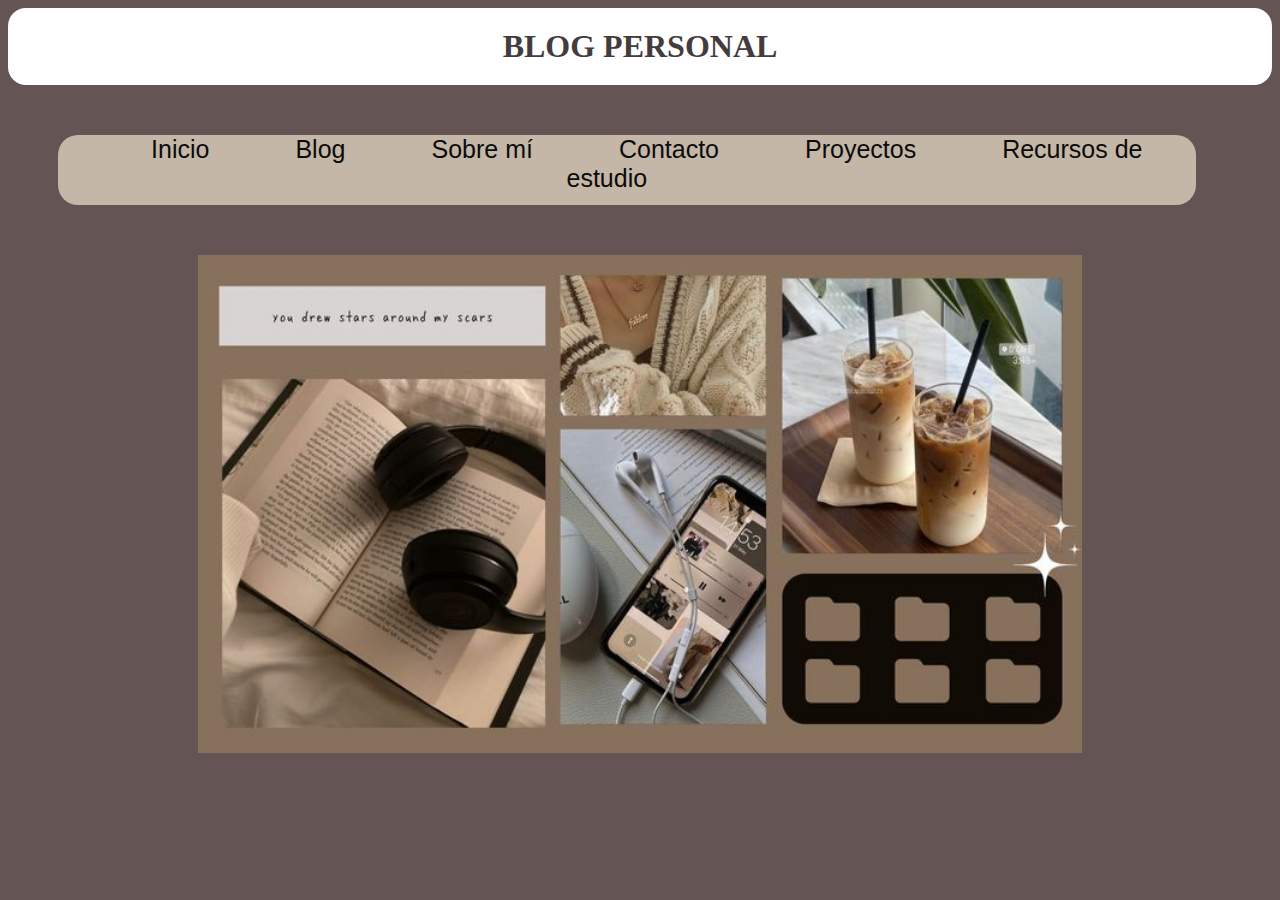
<file: index.html>
<!DOCTYPE html>
<html lang="en">
<head>
  <meta charset="UTF-8">
  <meta name="viewport" content="width=device-width, initial-scale=1.0">
  <link rel="stylesheet" href="/inicio.css">
  <title>Home page</title>

</head>
<body>
   <section class="section">
    <div class="container">
     
    </div>
     <h1>BLOG PERSONAL</h1>
    <nav>
    <a href="/">Inicio</a>
    <a href="/blog/1er-contenido">Blog</a>
    <a href="/blog/2do-contenido">Sobre mí</a>
    <a href="/blog/3er-contenido">Contacto</a>
    <a href="/blog/4to-contenido">Proyectos</a>
    <a href="/blog/5to-contenido">Recursos de estudio</a>
  </nav>
  <main>
     

  </main>
  
<img src= "/imagenes/imagen de inicio.jpg" alt="photo">

</section>
</body>
</html>
</file>
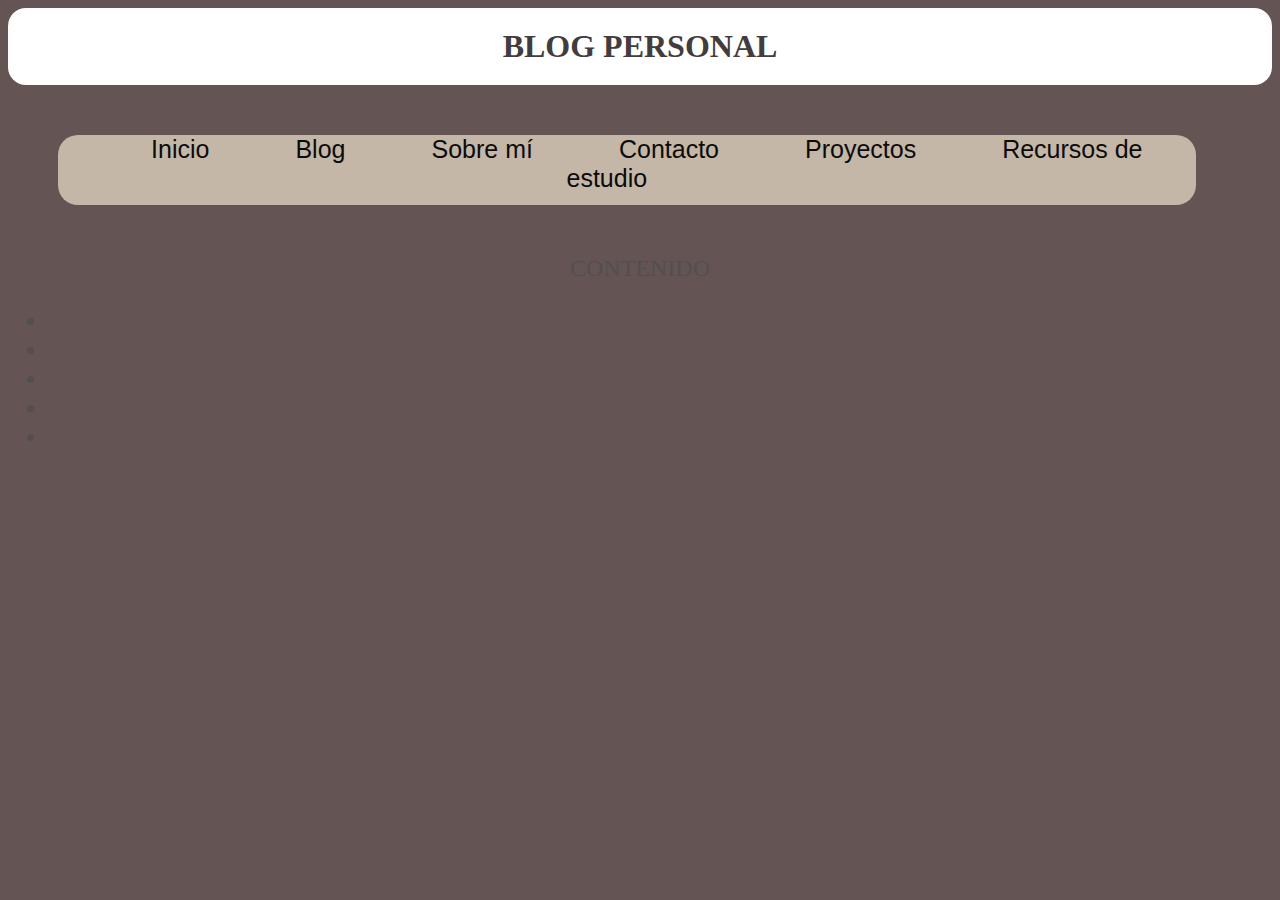
<file: blog/index.html>
<!DOCTYPE html>
<html lang="en">
<head>
  <meta charset="UTF-8">
  <meta name="viewport" content="width=device-width, initial-scale=1.0">
  <link rel="stylesheet" href="/inicio.css">
  <title>Home page</title>

</head>
<body>
   <section class="section">
    <div class="container">
     
    </div>
     <h1>BLOG PERSONAL</h1>
    <nav>
    <a href="/">Inicio</a>
    <a href="/blog/1er-contenido">Blog</a>
    <a href="/blog/2do-contenido">Sobre mí</a>
    <a href="/blog/3er-contenido">Contacto</a>
    <a href="/blog/4to-contenido">Proyectos</a>
    <a href="/blog/5to-contenido">Recursos de estudio</a>
  </nav>
  <main>
     
  CONTENIDO
<ul>
  <!-- If you are using pagination, section.pages will be empty.
       You need to use the paginator object -->  
  
  <li><a href="https://camila9cmd.github.io/blog/1er-contenido/"></a></li>
  
  <li><a href="https://camila9cmd.github.io/blog/2do-contenido/"></a></li>
  
  <li><a href="https://camila9cmd.github.io/blog/3er-contenido/"></a></li>
  
  <li><a href="https://camila9cmd.github.io/blog/4to-contenido/"></a></li>
  
  <li><a href="https://camila9cmd.github.io/blog/5to-contenido/"></a></li>
  
</ul>

  </main>
  
</section>
</body>
</html>
</file>
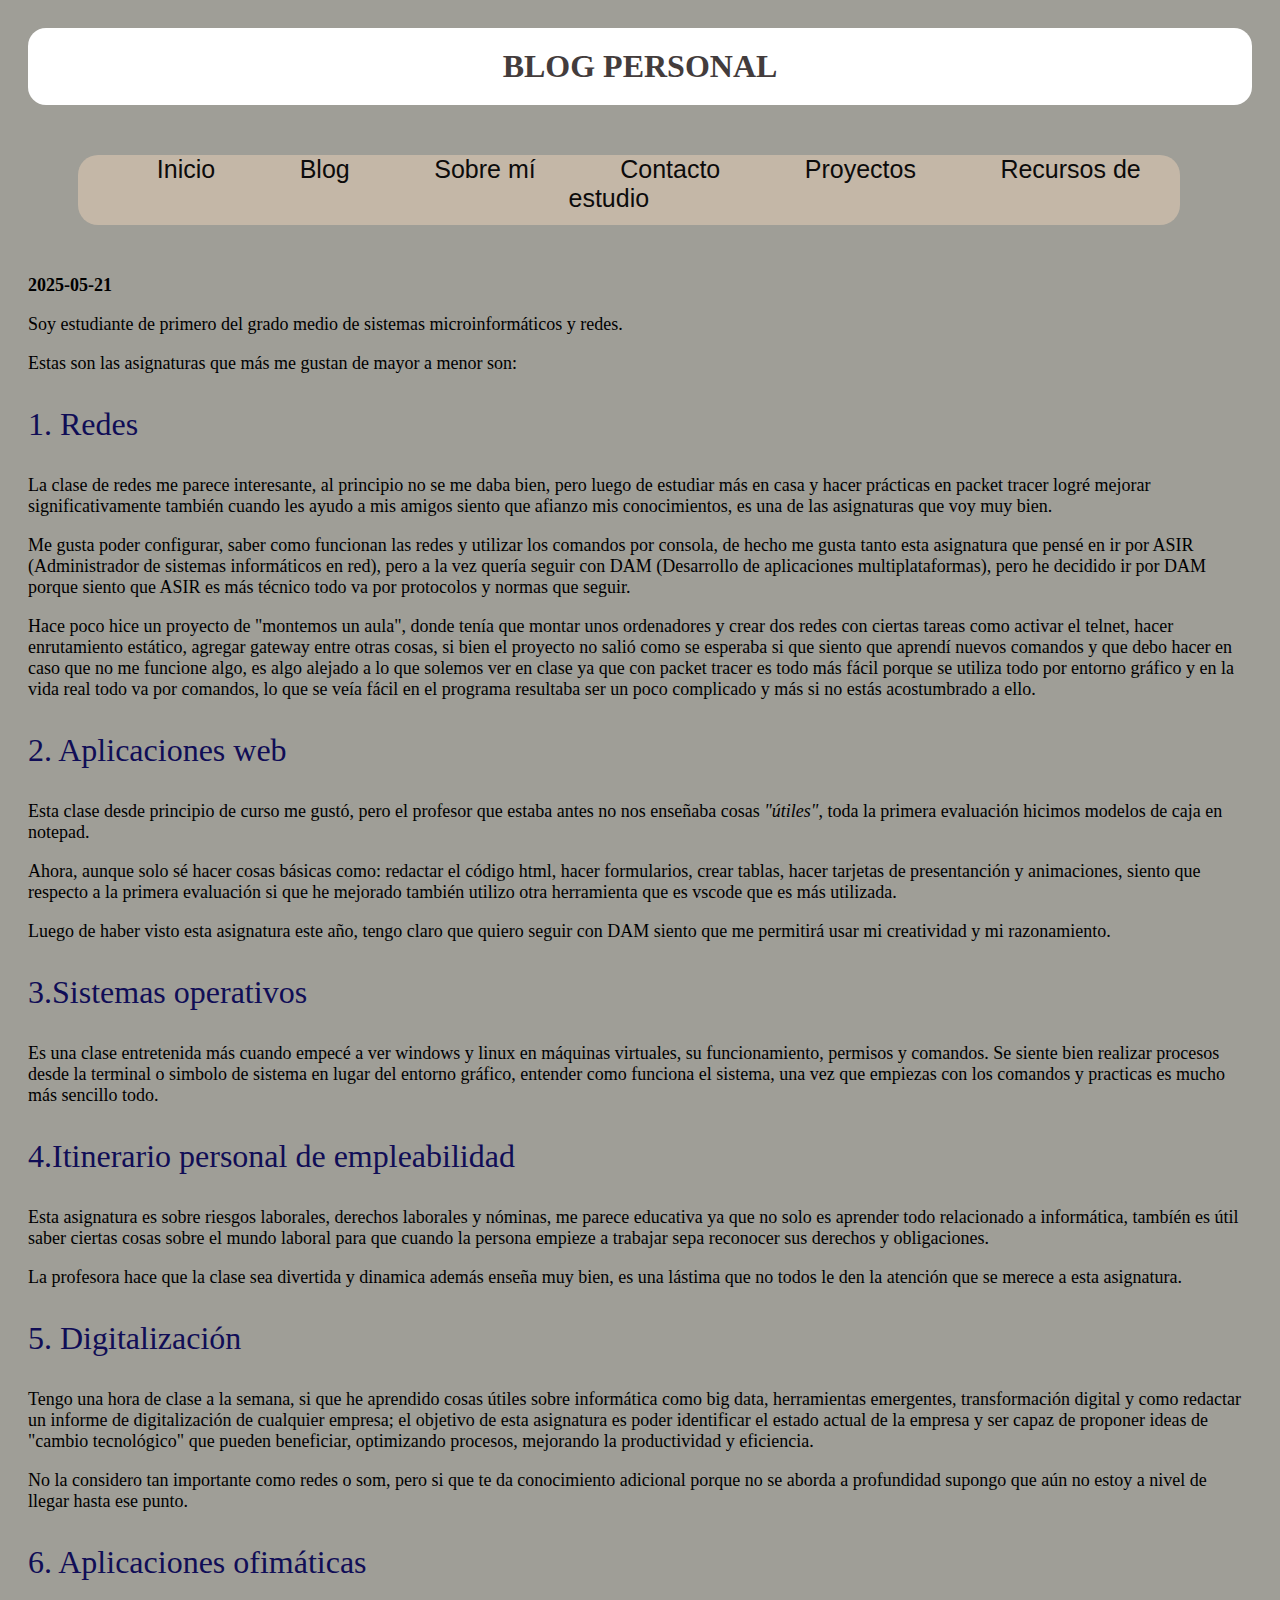
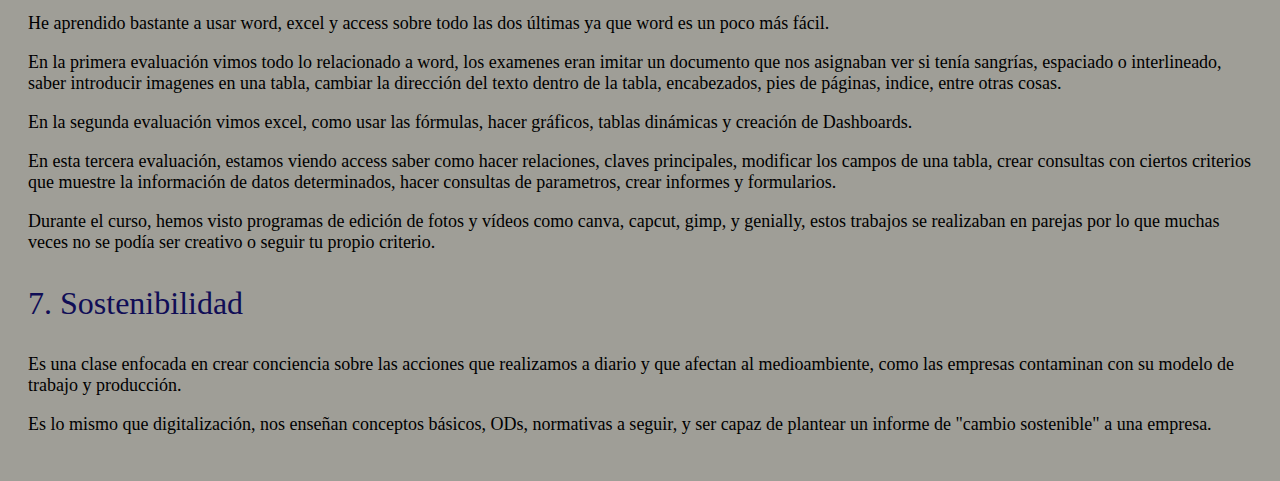
<file: blog/1er-contenido/index.html>
<!DOCTYPE html>
<html lang="en">
<head>
  <meta charset="UTF-8">
  <meta name="viewport" content="width=device-width, initial-scale=1.0">
  <link rel="stylesheet" href="/inicio.css">
  <title>Home page</title>

</head>
<body>
   <section class="section">
    <div class="container">
     
    </div>
     <h1>BLOG PERSONAL</h1>
    <nav>
    <a href="/">Inicio</a>
    <a href="/blog/1er-contenido">Blog</a>
    <a href="/blog/2do-contenido">Sobre mí</a>
    <a href="/blog/3er-contenido">Contacto</a>
    <a href="/blog/4to-contenido">Proyectos</a>
    <a href="/blog/5to-contenido">Recursos de estudio</a>
  </nav>
  <main>
     
<p class="subtitle"><strong>2025-05-21</strong></p>
<body style="background-color:rgb(159, 158, 151); color: black; padding: 20px; font-size: large;text-align: left;">
Soy estudiante de primero del grado medio de sistemas microinformáticos y redes. 
<p>Estas son las asignaturas que más me gustan de mayor a menor son:</p>
 <p style="color:#100D56; font-family: Cambria, Cochin, Georgia, Times, 'Times New Roman', serif; font-size:xx-large;"> 1. Redes <p>
<p>La clase de redes me parece interesante, al principio no se me daba bien, pero luego de estudiar más en casa y hacer prácticas en packet tracer logré mejorar significativamente también cuando les ayudo a mis amigos siento que afianzo mis conocimientos, es una de las asignaturas que voy muy bien.</p>
<p>Me gusta poder configurar, saber como funcionan las redes y utilizar los comandos por consola, de hecho me gusta tanto esta asignatura que pensé en ir por ASIR (Administrador de sistemas informáticos en red), pero a la vez quería seguir con DAM (Desarrollo de aplicaciones multiplataformas), pero he decidido ir por DAM porque siento que ASIR es más técnico todo va por protocolos y normas que seguir.</p>
<p>Hace poco hice un proyecto de "montemos un aula", donde tenía que montar unos ordenadores y crear dos redes con ciertas tareas como activar el telnet, hacer enrutamiento estático, agregar gateway entre otras cosas, si bien el proyecto no salió como se esperaba si que siento que aprendí nuevos comandos y que debo hacer en caso que no me funcione algo, es algo alejado a lo que solemos ver en clase ya que con packet tracer es todo más fácil porque se utiliza todo por entorno gráfico y en la vida real todo va por comandos, lo que se veía fácil en el programa resultaba ser un poco complicado y más si no estás acostumbrado a ello.</p>
<p style="color:#100d56; font-family: Cambria, Cochin, Georgia, Times, 'Times New Roman', serif;font-size:xx-large;">2. Aplicaciones web<p>
<p>Esta clase desde principio de curso me gustó, pero el profesor que estaba antes no nos enseñaba cosas <em>"útiles"</em>, toda la primera evaluación hicimos modelos de caja en notepad.</p>
<p>Ahora, aunque solo sé hacer cosas básicas como: redactar el código html, hacer formularios, crear tablas, hacer tarjetas de presentanción y animaciones, siento que respecto a la primera evaluación si que he mejorado también utilizo otra herramienta que es vscode que es más utilizada.</p>
<p>Luego de haber visto esta asignatura este año, tengo claro que quiero seguir con DAM siento que me permitirá usar mi creatividad y mi razonamiento.</p>
<p style="color:#100D56; font-family: Cambria, Cochin, Georgia, Times, 'Times New Roman', serif;font-size:xx-large;">3.Sistemas operativos <p>
<p>Es una clase entretenida más cuando empecé a ver windows y linux en máquinas virtuales, su funcionamiento, permisos y comandos. Se siente bien realizar procesos desde la terminal o simbolo de sistema en lugar del entorno gráfico, entender como funciona el sistema, una vez que empiezas con los comandos y practicas es mucho más sencillo todo.</p>
<p style="color:#100D56; font-family:Cambria, Cochin, Georgia, Times, 'Times New Roman', serif;font-size:xx-large;">4.Itinerario personal de empleabilidad <p>
<p>Esta asignatura es sobre riesgos laborales, derechos laborales  y nóminas, me parece educativa ya que no solo es aprender todo relacionado a informática, tambíén es útil saber ciertas cosas sobre el mundo laboral para que cuando la persona empieze a trabajar sepa reconocer sus derechos y obligaciones.</p>
<p>La profesora hace que la clase sea divertida y dinamica además enseña muy bien, es una lástima que no todos le den la atención que se merece a esta asignatura.</p>
<p style="color:#100d56; font-family:Cambria, Cochin, Georgia, Times, 'Times New Roman', serif; font-size:xx-large;"> 5. Digitalización<p>
<p>Tengo una hora de clase a la semana, si que he aprendido cosas útiles sobre informática como big data, herramientas emergentes, transformación digital y como redactar un informe de digitalización de cualquier empresa; el objetivo de esta asignatura es poder identificar el estado actual de la empresa y ser capaz de proponer ideas de "cambio tecnológico" que pueden beneficiar, optimizando procesos, mejorando la productividad y eficiencia.</p>
<p>No la considero tan importante como redes o som, pero si que te da conocimiento adicional porque no se aborda a profundidad supongo que aún no estoy a nivel de llegar hasta ese punto.</p>
<p style="color:#100D56;font-family:Cambria, Cochin, Georgia, Times, 'Times New Roman', serif; font-size:xx-large;">6. Aplicaciones ofimáticas <p>
<p>He aprendido bastante a usar word, excel y access sobre todo las dos últimas ya que word es un poco más fácil.</p>
<p>En la primera evaluación vimos todo lo relacionado a word, los examenes eran imitar un documento que nos asignaban ver si tenía sangrías, espaciado o interlineado, saber introducir imagenes en una tabla, cambiar la dirección del texto dentro de la tabla, encabezados, pies de páginas, indice, entre otras cosas.</p>
<p>En la segunda evaluación vimos excel, como usar las fórmulas, hacer gráficos, tablas dinámicas y creación de Dashboards.</p>
<p>En esta tercera evaluación, estamos viendo access saber como hacer relaciones, claves principales, modificar los campos de una tabla, crear consultas con ciertos criterios que muestre la información de datos determinados, hacer consultas de parametros, crear informes y formularios.</p>
<p>Durante el curso, hemos visto programas de edición de fotos y vídeos como canva, capcut, gimp, y genially, estos trabajos se realizaban en parejas por lo que muchas veces no se podía ser creativo o seguir tu propio criterio.</p>
<p style="color:#100D56;font-family:Cambria, Cochin, Georgia, Times, 'Times New Roman', serif; font-size:xx-large;">7. Sostenibilidad<p>
<p>Es una clase enfocada en crear conciencia sobre las acciones que realizamos a diario y que afectan al medioambiente, como las empresas contaminan con su modelo de trabajo y producción.</p>
<p>Es lo mismo que digitalización, nos enseñan conceptos básicos, ODs, normativas a seguir, y ser capaz de plantear un informe de "cambio sostenible" a una empresa.</p>


  </main>
  
</section>
</body>
</html>
</file>
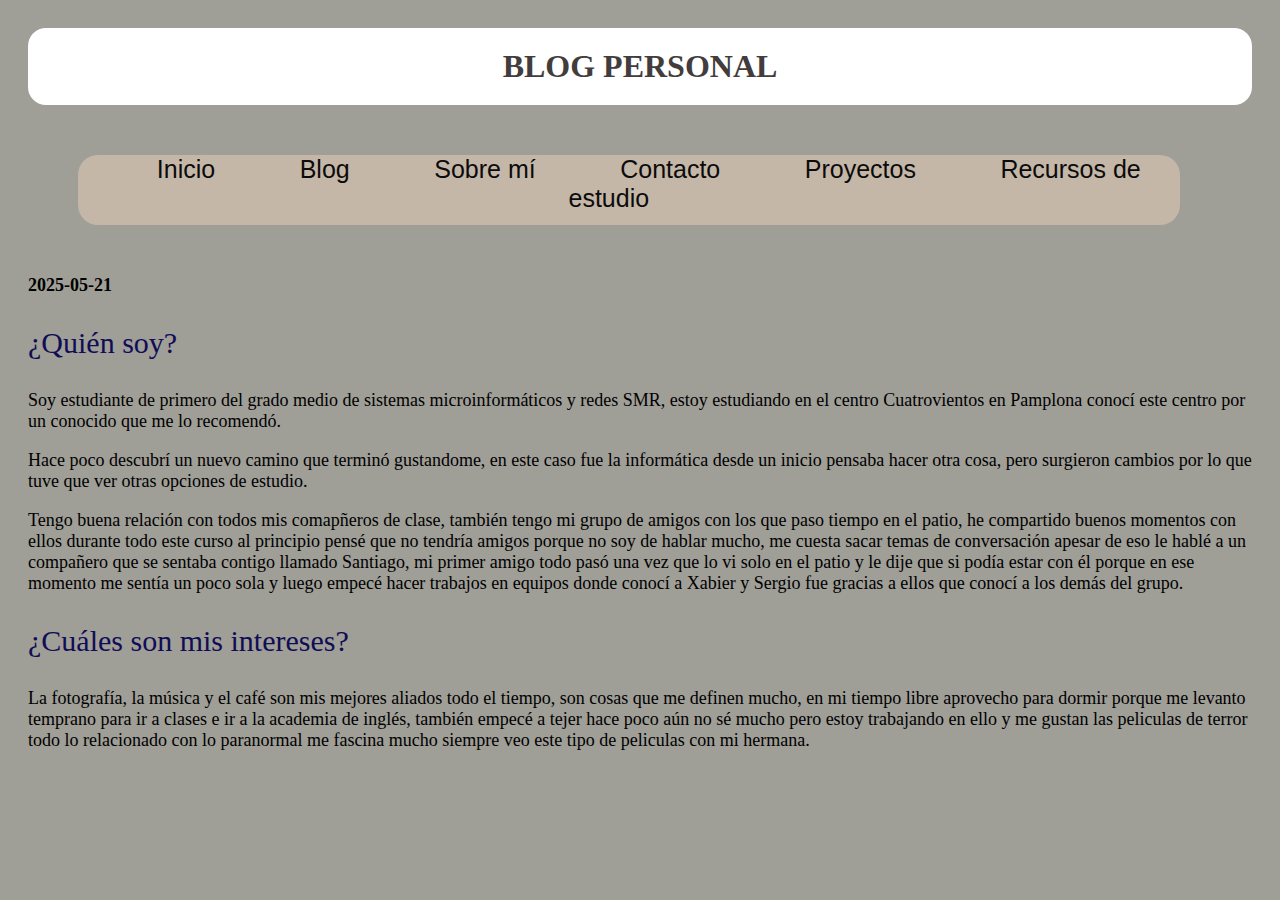
<file: blog/2do-contenido/index.html>
<!DOCTYPE html>
<html lang="en">
<head>
  <meta charset="UTF-8">
  <meta name="viewport" content="width=device-width, initial-scale=1.0">
  <link rel="stylesheet" href="/inicio.css">
  <title>Home page</title>

</head>
<body>
   <section class="section">
    <div class="container">
     
    </div>
     <h1>BLOG PERSONAL</h1>
    <nav>
    <a href="/">Inicio</a>
    <a href="/blog/1er-contenido">Blog</a>
    <a href="/blog/2do-contenido">Sobre mí</a>
    <a href="/blog/3er-contenido">Contacto</a>
    <a href="/blog/4to-contenido">Proyectos</a>
    <a href="/blog/5to-contenido">Recursos de estudio</a>
  </nav>
  <main>
     
<p class="subtitle"><strong>2025-05-21</strong></p>
<body style="background-color:rgb(159, 158, 151); color: black; padding: 20px; font-size: large; text-align: left;">
<p style ="color:#100D56;font-size:30px;font-family: Cambria, Cochin, Georgia, Times, 'Times New Roman', serif; ",> ¿Quién soy?
<p>Soy estudiante de primero del grado medio de sistemas microinformáticos y redes SMR, estoy estudiando en el centro Cuatrovientos en Pamplona conocí este centro por un conocido que me lo recomendó.</p>
<p>Hace poco descubrí un nuevo camino que terminó gustandome, en este caso fue la informática desde un inicio pensaba hacer otra cosa, pero surgieron  cambios por lo que tuve que ver otras opciones de estudio.</p>
<p>Tengo buena relación con todos mis comapñeros de clase, también tengo mi grupo de amigos con los que paso tiempo en el patio, he compartido buenos momentos con ellos durante todo este curso al principio pensé que no tendría amigos porque no soy de hablar mucho, me cuesta sacar temas de conversación apesar de eso le hablé a un compañero que se sentaba contigo llamado Santiago, mi primer amigo todo pasó una vez que lo vi solo en el patio y le dije que si podía estar con él porque en ese momento me sentía un poco sola y luego empecé hacer trabajos en equipos donde conocí a Xabier y Sergio fue gracias a ellos que conocí a los demás del grupo.</p>
<p style ="color:#100D56;font-size:30px;font-family: Cambria, Cochin, Georgia, Times, 'Times New Roman', serif; ",> ¿Cuáles son mis intereses?
<p>La fotografía, la música y el café son mis mejores aliados todo el tiempo, son cosas que me definen mucho, en mi tiempo libre aprovecho para dormir porque me levanto temprano para ir a clases e ir a la academia de inglés, también empecé a tejer hace poco aún no sé mucho pero estoy trabajando en ello y me gustan las peliculas de terror todo lo relacionado con lo paranormal me fascina mucho siempre veo este tipo de peliculas con mi hermana.</p>


  </main>
  
</section>
</body>
</html>
</file>
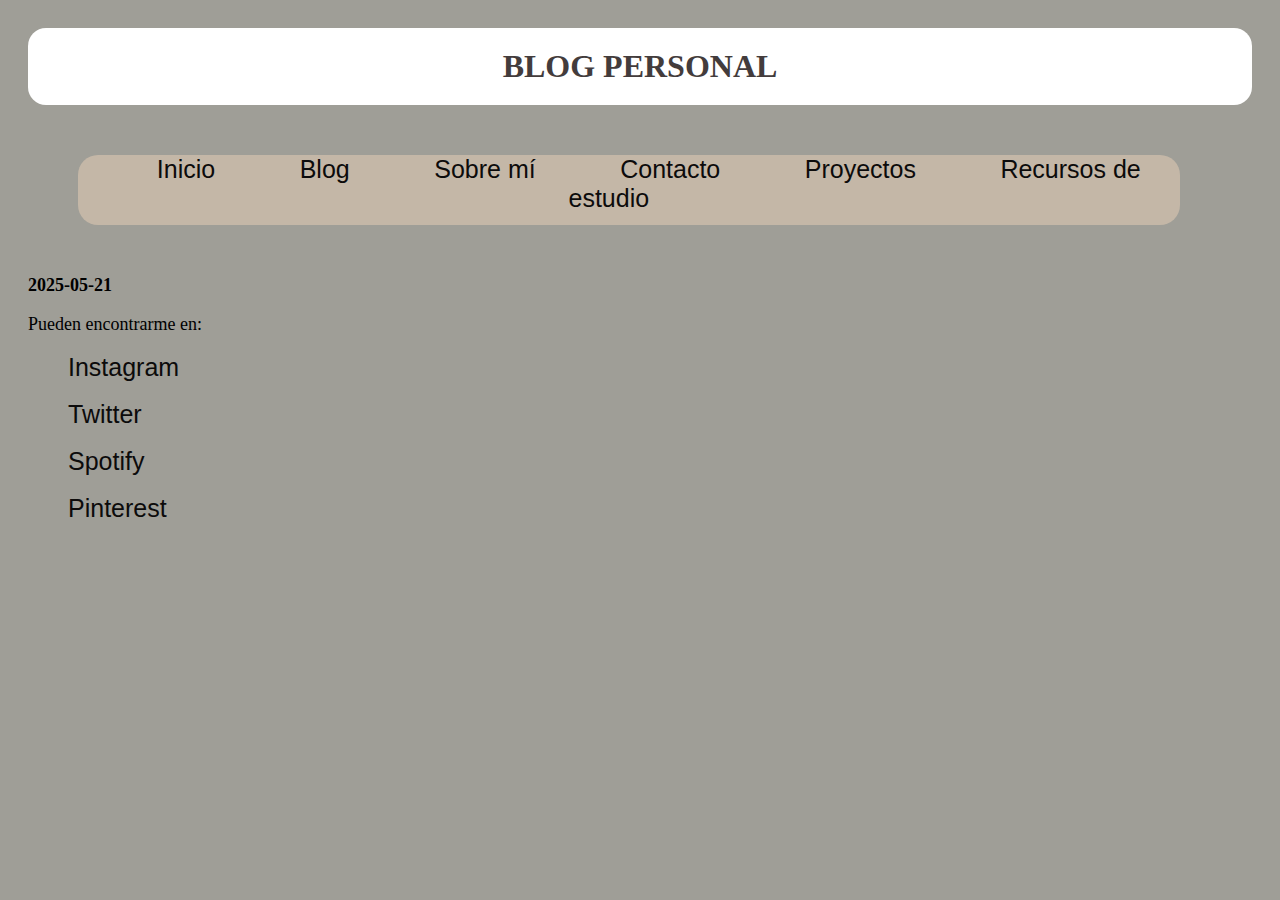
<file: blog/3er-contenido/index.html>
<!DOCTYPE html>
<html lang="en">
<head>
  <meta charset="UTF-8">
  <meta name="viewport" content="width=device-width, initial-scale=1.0">
  <link rel="stylesheet" href="/inicio.css">
  <title>Home page</title>

</head>
<body>
   <section class="section">
    <div class="container">
     
    </div>
     <h1>BLOG PERSONAL</h1>
    <nav>
    <a href="/">Inicio</a>
    <a href="/blog/1er-contenido">Blog</a>
    <a href="/blog/2do-contenido">Sobre mí</a>
    <a href="/blog/3er-contenido">Contacto</a>
    <a href="/blog/4to-contenido">Proyectos</a>
    <a href="/blog/5to-contenido">Recursos de estudio</a>
  </nav>
  <main>
     
<p class="subtitle"><strong>2025-05-21</strong></p>
<body style="background-color:rgb(159, 158, 151); color: black; padding: 20px; font-size: large; text-align: left;">
<p>Pueden encontrarme en:</p>
<p><a href="https://www.instagram.com/">Instagram</a></p>
<p><a href="https://x.com/?lang=es">Twitter</a></p>
<p><a href="https://open.spotify.com/intl-es">Spotify</a></p>
<p><a href="https://es.pinterest.com/">Pinterest</a></p>


  </main>
  
</section>
</body>
</html>
</file>
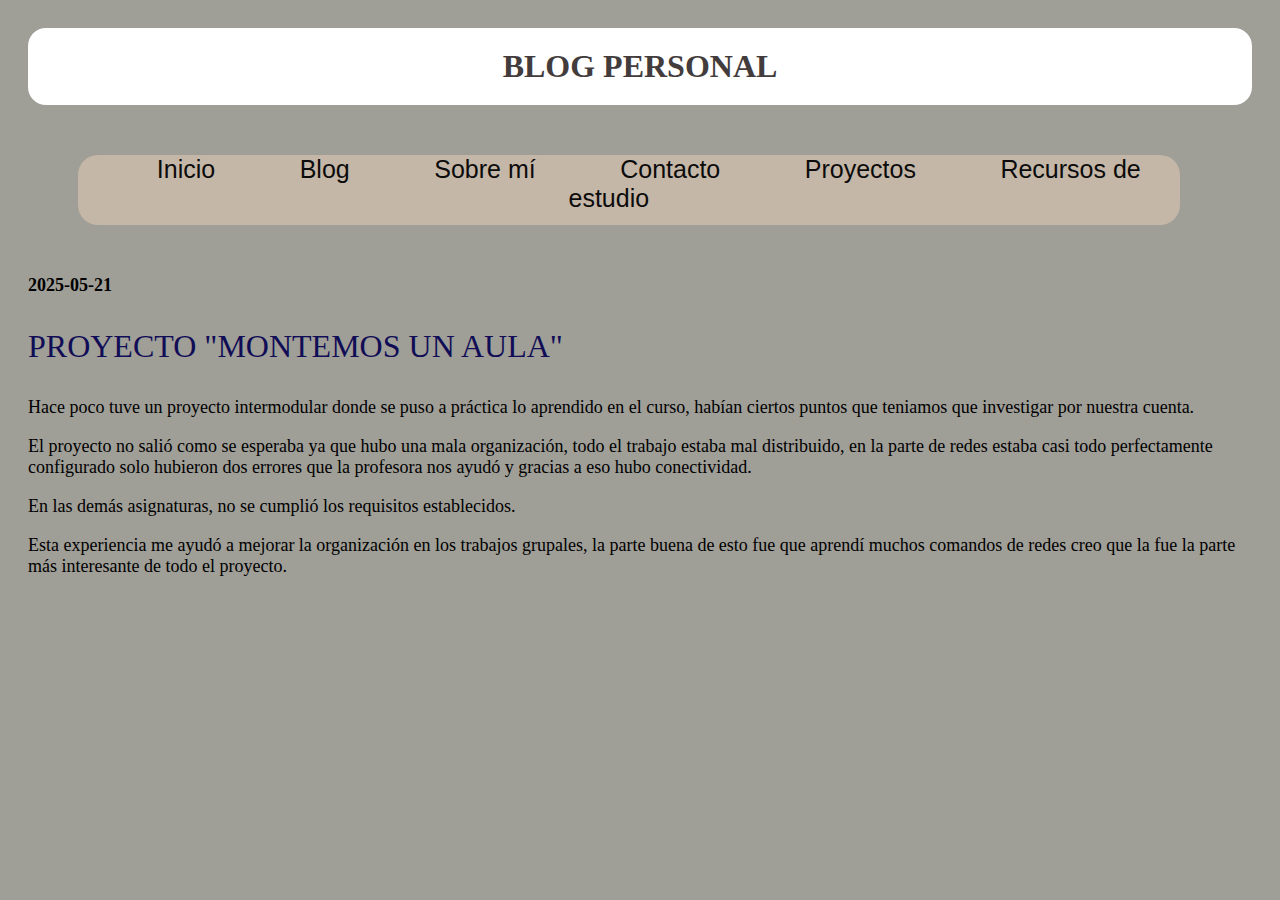
<file: blog/4to-contenido/index.html>
<!DOCTYPE html>
<html lang="en">
<head>
  <meta charset="UTF-8">
  <meta name="viewport" content="width=device-width, initial-scale=1.0">
  <link rel="stylesheet" href="/inicio.css">
  <title>Home page</title>

</head>
<body>
   <section class="section">
    <div class="container">
     
    </div>
     <h1>BLOG PERSONAL</h1>
    <nav>
    <a href="/">Inicio</a>
    <a href="/blog/1er-contenido">Blog</a>
    <a href="/blog/2do-contenido">Sobre mí</a>
    <a href="/blog/3er-contenido">Contacto</a>
    <a href="/blog/4to-contenido">Proyectos</a>
    <a href="/blog/5to-contenido">Recursos de estudio</a>
  </nav>
  <main>
     
<p class="subtitle"><strong>2025-05-21</strong></p>
<body style="background-color:rgb(159, 158, 151); color: black; padding: 20px; font-size: large; text-align: left;">
<p style="color: #100D56; font-size:xx-large;font-family:Cambria, Cochin, Georgia, Times, 'Times New Roman', serif;">PROYECTO "MONTEMOS UN AULA"
<p>Hace poco tuve un proyecto intermodular donde se puso a práctica lo aprendido en el curso, habían ciertos puntos que teniamos que investigar por nuestra cuenta.</p>
<p>El proyecto no salió como se esperaba ya que hubo una mala organización, todo el trabajo estaba mal distribuido, en la parte de redes estaba casi todo perfectamente configurado solo hubieron dos errores que la profesora nos ayudó y gracias a eso hubo conectividad.</p>
<p>En las demás asignaturas, no se cumplió los requisitos establecidos.</p>
<p>Esta experiencia me ayudó a mejorar la organización en los trabajos grupales, la parte buena de esto fue que aprendí muchos comandos de redes creo que la fue la parte más interesante de todo el proyecto.</p>


  </main>
  
</section>
</body>
</html>
</file>
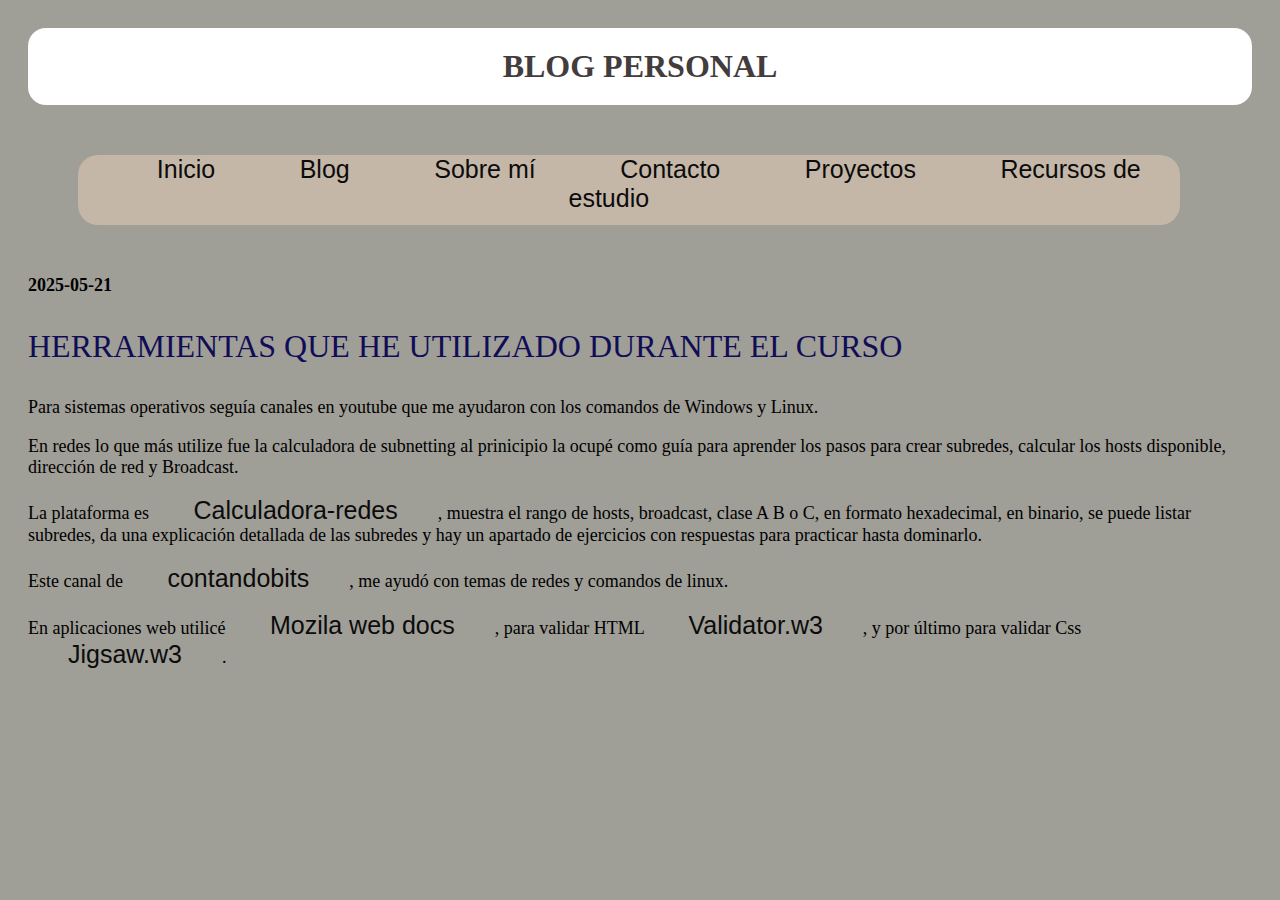
<file: blog/5to-contenido/index.html>
<!DOCTYPE html>
<html lang="en">
<head>
  <meta charset="UTF-8">
  <meta name="viewport" content="width=device-width, initial-scale=1.0">
  <link rel="stylesheet" href="/inicio.css">
  <title>Home page</title>

</head>
<body>
   <section class="section">
    <div class="container">
     
    </div>
     <h1>BLOG PERSONAL</h1>
    <nav>
    <a href="/">Inicio</a>
    <a href="/blog/1er-contenido">Blog</a>
    <a href="/blog/2do-contenido">Sobre mí</a>
    <a href="/blog/3er-contenido">Contacto</a>
    <a href="/blog/4to-contenido">Proyectos</a>
    <a href="/blog/5to-contenido">Recursos de estudio</a>
  </nav>
  <main>
     
<p class="subtitle"><strong>2025-05-21</strong></p>
<body style="background-color:rgb(159, 158, 151); color: black; padding: 20px; font-size: large;text-align: left;">
<p style="color: #100D56; font-size:xx-large;font-family:Cambria, Cochin, Georgia, Times, 'Times New Roman', serif;"> HERRAMIENTAS QUE HE UTILIZADO DURANTE EL CURSO
<p>Para sistemas operativos seguía canales en youtube que me ayudaron con los comandos de Windows y Linux.</p>
<p>En redes lo que más utilize fue la calculadora de subnetting al prinicipio la ocupé como guía para aprender los pasos para crear subredes, calcular los hosts disponible, dirección de red y Broadcast.</p>
<p>La plataforma es <a href="https://www.calculadora-redes.com/">Calculadora-redes</a>, muestra el rango de hosts, broadcast, clase A B o C, en formato hexadecimal, en binario, se puede listar subredes, da una explicación detallada de las subredes y hay un apartado de ejercicios con respuestas para practicar hasta dominarlo.</p>
<p>Este canal de <a href="https://camila9cmd.github.io/blog/5to-contenido/www.youtube.com/@ContandoBits">contandobits</a>, me ayudó con temas de redes y comandos de linux.</p>
<p>En aplicaciones web utilicé <a href="https://developer.mozilla.org/en-US/">Mozila web docs</a>, para validar HTML <a href="https://validator.w3.org/">Validator.w3</a>, y por último para validar Css <a href="https://jigsaw.w3.org/css-validator/">Jigsaw.w3</a>.</p>


  </main>
  
</section>
</body>
</html>
</file>
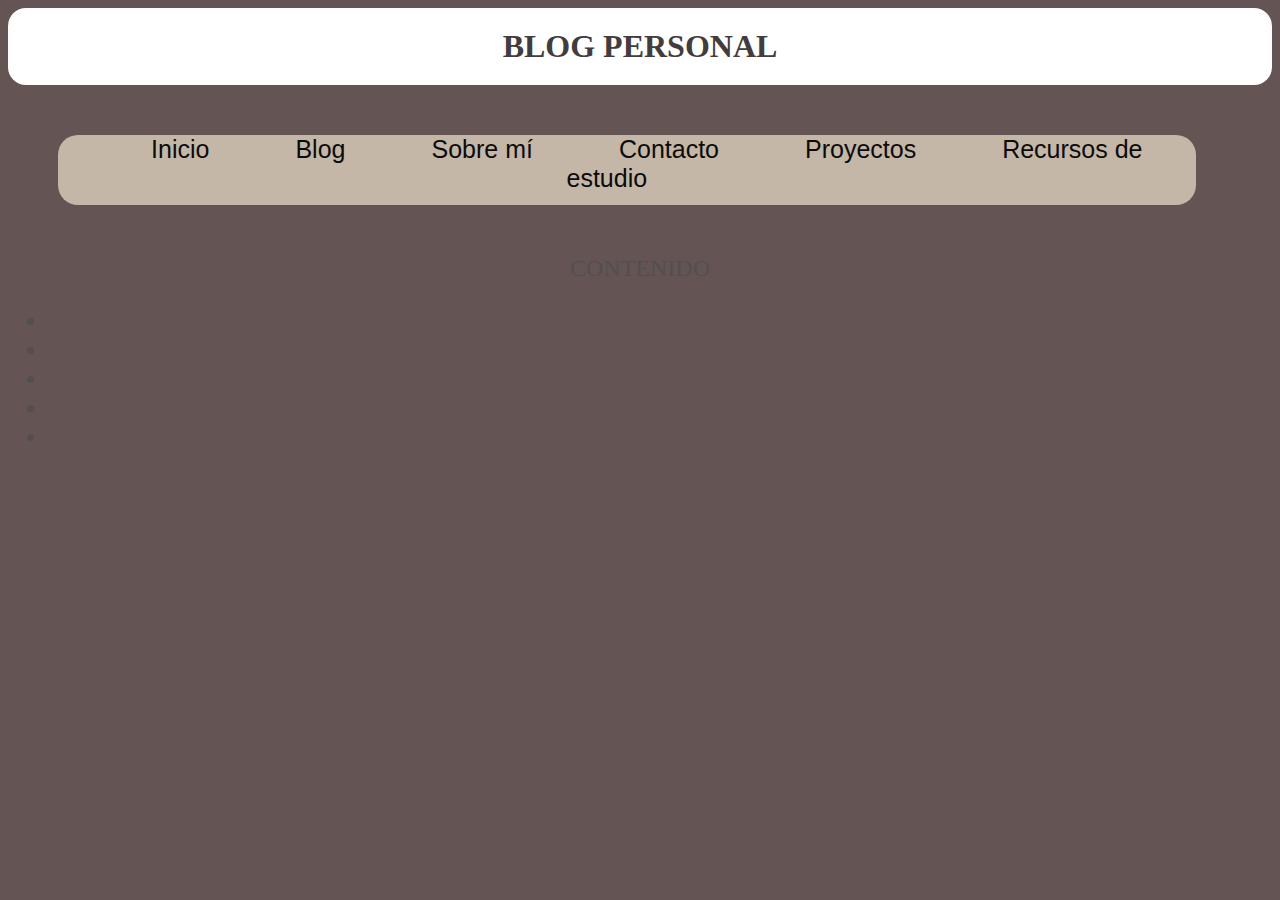
<file: public/blog/index.html>
<!DOCTYPE html>
<html lang="en">
<head>
  <meta charset="UTF-8">
  <meta name="viewport" content="width=device-width, initial-scale=1.0">
  <link rel="stylesheet" href="/inicio.css">
  <title>Home page</title>

</head>
<body>
   <section class="section">
    <div class="container">
     
    </div>
     <h1>BLOG PERSONAL</h1>
    <nav>
    <a href="/">Inicio</a>
    <a href="/blog/1er-contenido">Blog</a>
    <a href="/blog/2do-contenido">Sobre mí</a>
    <a href="/blog/3er-contenido">Contacto</a>
    <a href="/blog/4to-contenido">Proyectos</a>
    <a href="/blog/5to-contenido">Recursos de estudio</a>
  </nav>
  <main>
     
  CONTENIDO
<ul>
  <!-- If you are using pagination, section.pages will be empty.
       You need to use the paginator object -->  
  
  <li><a href="http://example.com/blog/1er-contenido/"></a></li>
  
  <li><a href="http://example.com/blog/2do-contenido/"></a></li>
  
  <li><a href="http://example.com/blog/3er-contenido/"></a></li>
  
  <li><a href="http://example.com/blog/4to-contenido/"></a></li>
  
  <li><a href="http://example.com/blog/5to-contenido/"></a></li>
  
</ul>

  </main>
  
</section>
</body>
</html>
</file>
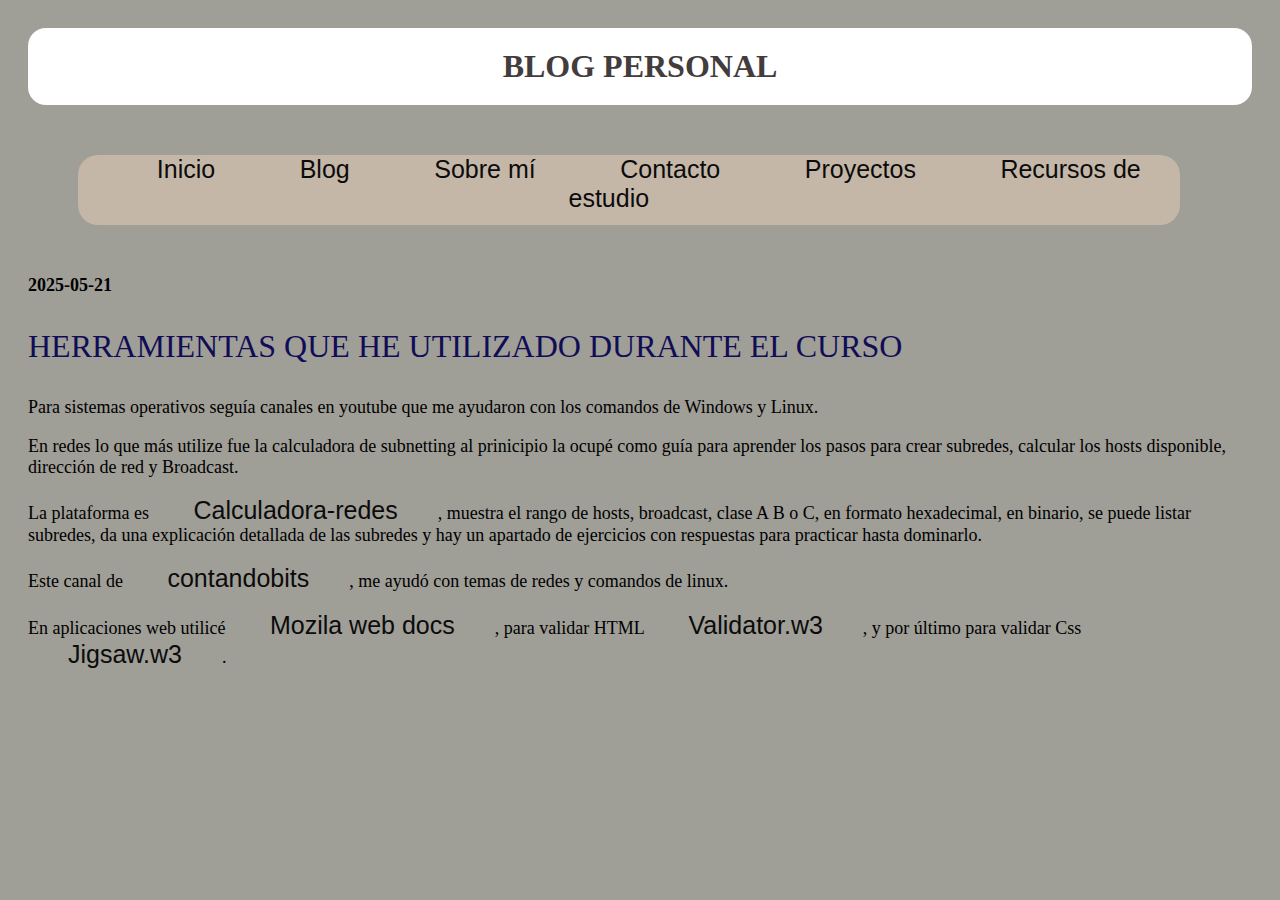
<file: public/blog/5to-contenido/index.html>
<!DOCTYPE html>
<html lang="en">
<head>
  <meta charset="UTF-8">
  <meta name="viewport" content="width=device-width, initial-scale=1.0">
  <link rel="stylesheet" href="/inicio.css">
  <title>Home page</title>

</head>
<body>
   <section class="section">
    <div class="container">
     
    </div>
     <h1>BLOG PERSONAL</h1>
    <nav>
    <a href="/">Inicio</a>
    <a href="/blog/1er-contenido">Blog</a>
    <a href="/blog/2do-contenido">Sobre mí</a>
    <a href="/blog/3er-contenido">Contacto</a>
    <a href="/blog/4to-contenido">Proyectos</a>
    <a href="/blog/5to-contenido">Recursos de estudio</a>
  </nav>
  <main>
     
<p class="subtitle"><strong>2025-05-21</strong></p>
<body style="background-color:rgb(159, 158, 151); color: black; padding: 20px; font-size: large;text-align: left;">
<p style="color: #100D56; font-size:xx-large;font-family:Cambria, Cochin, Georgia, Times, 'Times New Roman', serif;"> HERRAMIENTAS QUE HE UTILIZADO DURANTE EL CURSO
<p>Para sistemas operativos seguía canales en youtube que me ayudaron con los comandos de Windows y Linux.</p>
<p>En redes lo que más utilize fue la calculadora de subnetting al prinicipio la ocupé como guía para aprender los pasos para crear subredes, calcular los hosts disponible, dirección de red y Broadcast.</p>
<p>La plataforma es <a href="https://www.calculadora-redes.com/">Calculadora-redes</a>, muestra el rango de hosts, broadcast, clase A B o C, en formato hexadecimal, en binario, se puede listar subredes, da una explicación detallada de las subredes y hay un apartado de ejercicios con respuestas para practicar hasta dominarlo.</p>
<p>Este canal de <a href="http://example.com/blog/5to-contenido/www.youtube.com/@ContandoBits">contandobits</a>, me ayudó con temas de redes y comandos de linux.</p>
<p>En aplicaciones web utilicé <a href="https://developer.mozilla.org/en-US/">Mozila web docs</a>, para validar HTML <a href="https://validator.w3.org/">Validator.w3</a>, y por último para validar Css <a href="https://jigsaw.w3.org/css-validator/">Jigsaw.w3</a>.</p>


  </main>
  
</section>
</body>
</html>
</file>
<file: inicio.css>
body{
      background-color:rgb(100, 84, 84);
      font-size: medium;
      font-family:Cambria, Cochin, Georgia, Times, 'Times New Roman', serif;
      font-size: x-large;
      color: rgb(83, 79, 79);
      text-align: center;
    }
    nav{
      background-color: rgb(196, 183, 167);
      text-align: center;
      margin:50px;
      height: 70px;
      width: 90%;
      border-radius: 20px;
    }
    a{
      text-decoration: none;
      font-size:25px ;
      color:rgb(12, 11, 11);
      margin: 40px;
      font-family:'Segoe UI', Tahoma, Geneva, Verdana, sans-serif;
    }
  nav a:hover{
    background-color:rgb(216, 209, 178) ;
    transition: all 0.3s ease;
    border-radius: 12px;
    width:80px;
  }
    h1{
      background-color: white;
      text-align: center;
      font-size: 2rem;
      padding: 20px;
      margin:0 ;
      border-radius: 18px;
      color: rgb(67, 60, 60);
    }
    img{
      margin:10 px;
      width:70%;
    }
</file>
